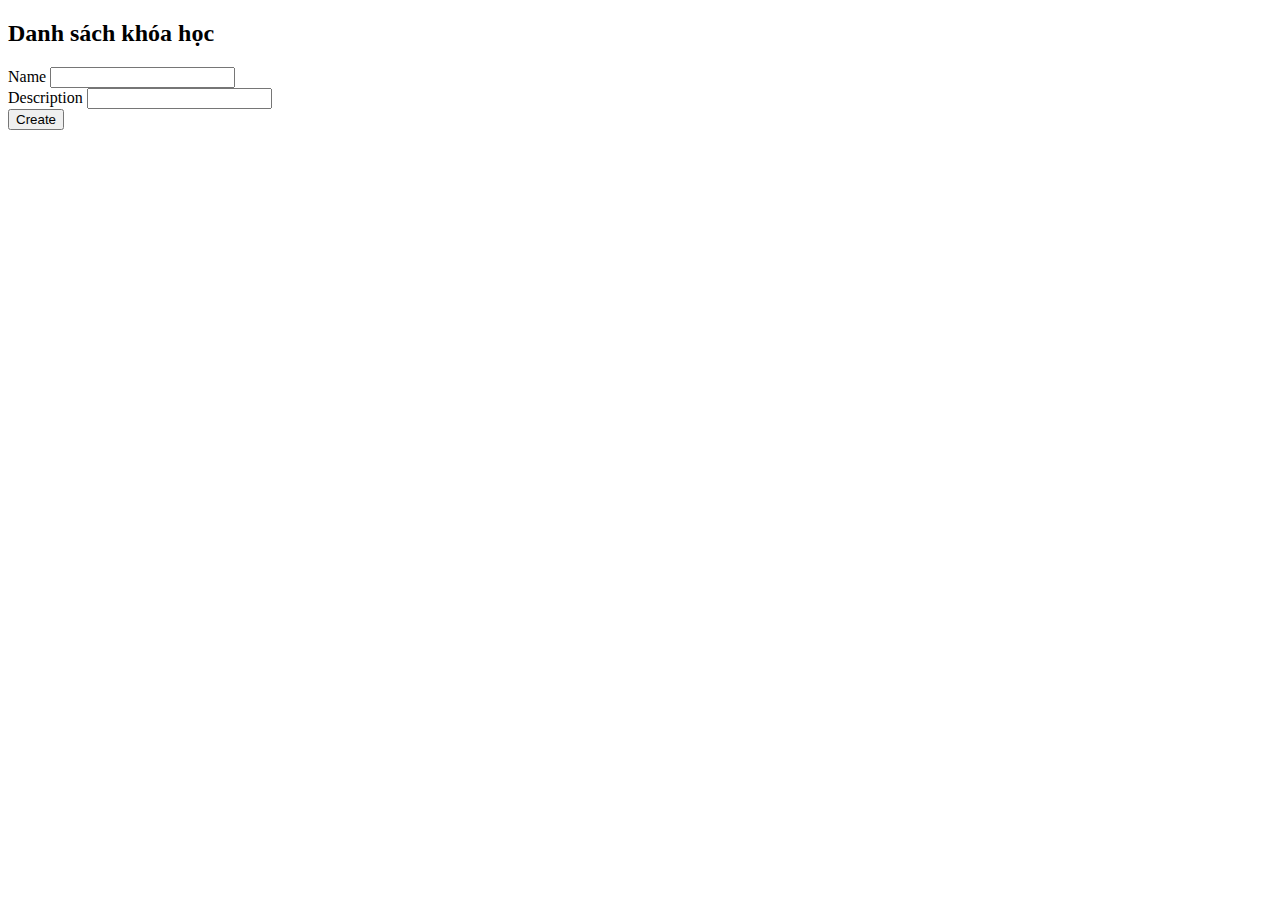
<file: promise/index.html>
<!DOCTYPE html>
<html lang="en">
<head>
    <meta charset="UTF-8">
    <meta http-equiv="X-UA-Compatible" content="IE=edge">
    <meta name="viewport" content="width=device-width, initial-scale=1.0">
    <title>Document</title>
</head>
<body>

    <div>
        <h2>Danh sách khóa học</h2>

        <ul id="list-courses">

        </ul>

    </div>


    <div>
        <div>
            <label>Name</label>
            <input type="text" name="name"/>
        </div>

        <div>
            <label>Description</label>
            <input type="text" name="description"/>
        </div>
        <div>
            <button id="create">Create</button>
        </div>
    </div>


    <script src="./main.js"></script>
</body>
</html>
</file>
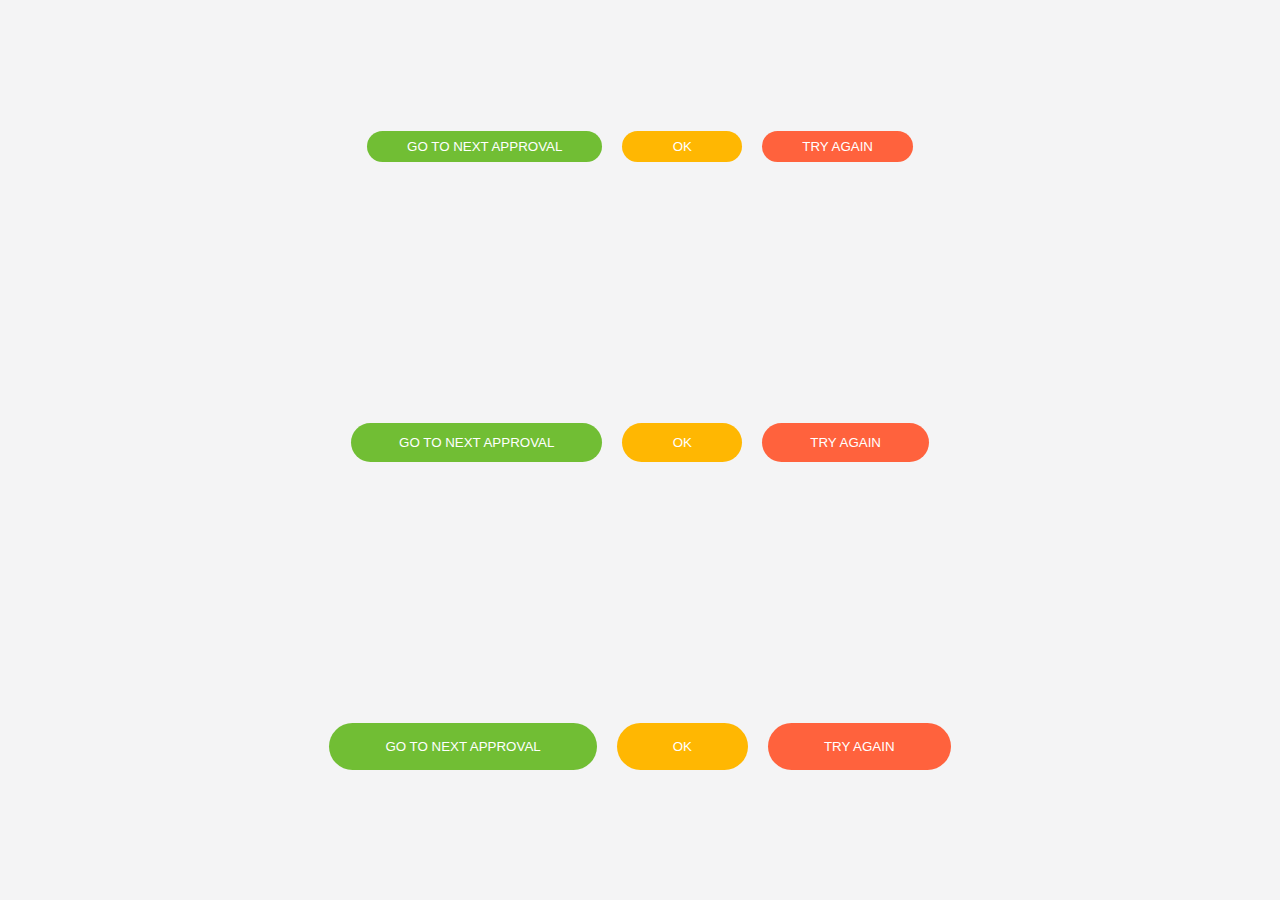
<file: Thực hành BEM 1/BEM.html>
<!DOCTYPE html>
<html lang="en">
<head>
    <meta charset="UTF-8">
    <meta http-equiv="X-UA-Compatible" content="IE=edge">
    <meta name="viewport" content="width=device-width, initial-scale=1.0">
    <title>BEM</title>
    <link rel="stylesheet" href="./style.css">
</head>
<body>  

    <div>
        <button class="btn btn--size-s btn--success">GO TO NEXT APPROVAL</button>
        <button class="btn btn--size-s btn--warn">OK</button>
        <button class="btn btn--size-s btn--danger">TRY AGAIN</button>
    </div>

    <div>
        <button class="btn btn--success">GO TO NEXT APPROVAL</button>
        <button class="btn btn--warn">OK</button>
        <button class="btn btn--danger">TRY AGAIN</button>
    </div>

    <div>
        <button class="btn btn--size-l btn--success">GO TO NEXT APPROVAL</button>
        <button class="btn btn--size-l btn--warn">OK</button>
        <button class="btn btn--size-l btn--danger">TRY AGAIN</button>
    </div>

</body>
</html>
</file>
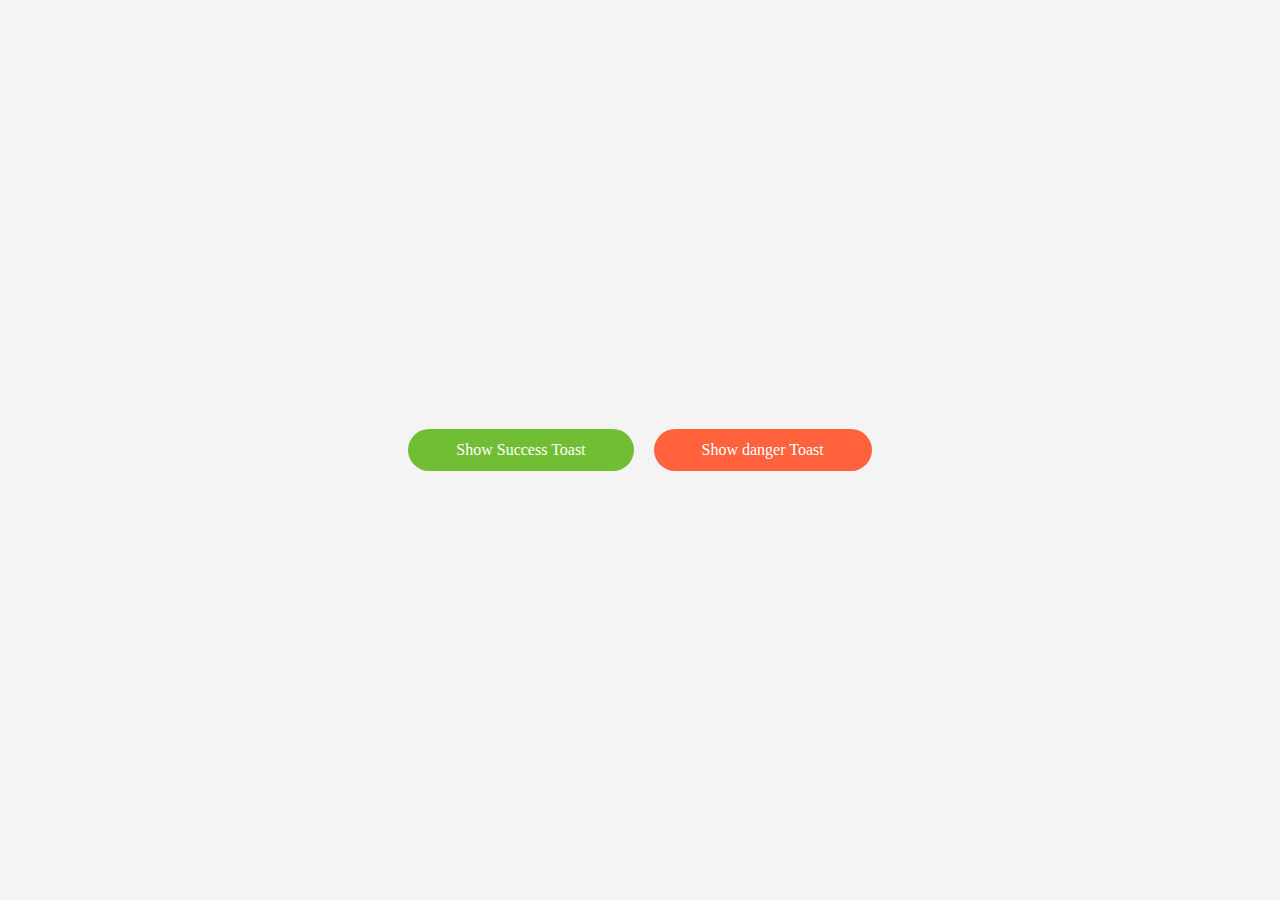
<file: Thực hành BEM 2/BEM.html>
<!DOCTYPE html>
<html lang="en">
<head>
    <meta charset="UTF-8">
    <meta http-equiv="X-UA-Compatible" content="IE=edge">
    <meta name="viewport" content="width=device-width, initial-scale=1.0">
    <title>BEM</title>
    <link rel="stylesheet" href="./style.css">
    <link rel="stylesheet" href="https://cdnjs.cloudflare.com/ajax/libs/font-awesome/6.1.1/css/all.min.css" integrity="sha512-KfkfwYDsLkIlwQp6LFnl8zNdLGxu9YAA1QvwINks4PhcElQSvqcyVLLD9aMhXd13uQjoXtEKNosOWaZqXgel0g==" crossorigin="anonymous" referrerpolicy="no-referrer" />
</head>
<body>
    <!-- <div> -->
        <!--  Success -->
        <!-- <div class="toast toast--success"> -->
            <!-- <div class="toast__icon">
                <i class="fa-solid fa-circle-check"></i>
            </div>
            <div class="toast__body">
                <h3 class="toast__title">Success</h3>
                <p class="toast__msg">Các bạn subscribe kênh Youtube F8 Official để nhận thông báo khi có các bài học mới nhé ❤️</p>
            </div>
            <div class="toast__close">
                <i class="fas fa-times"></i>
            </div>
        </div> -->

         <!--  Info -->
         <!-- <div class="toast toast--info">
            <div class="toast__icon">
                <i class="fa-solid fa-circle-check"></i>
            </div>
            <div class="toast__body">
                <h3 class="toast__title">Info</h3>
                <p class="toast__msg">Các bạn subscribe kênh Youtube F8 Official để nhận thông báo khi có các bài học mới nhé ❤️</p>
            </div>
            <div class="toast__close">
                <i class="fas fa-times"></i>
            </div>
        </div> -->

         <!--  Warn -->
         <!-- <div class="toast toast--warn">
            <div class="toast__icon">
                <i class="fa-solid fa-circle-check"></i>
            </div>
            <div class="toast__body">
                <h3 class="toast__title">Warn</h3>
                <p class="toast__msg">Các bạn subscribe kênh Youtube F8 Official để nhận thông báo khi có các bài học mới nhé ❤️</p>
            </div>
            <div class="toast__close">
                <i class="fas fa-times"></i>
            </div>
        </div> -->

         <!--  Error -->
         <!-- <div class="toast toast--error">
            <div class="toast__icon">
                <i class="fa-solid fa-circle-check"></i>
            </div>
            <div class="toast__body">
                <h3 class="toast__title">Error</h3>
                <p class="toast__msg">Các bạn subscribe kênh Youtube F8 Official để nhận thông báo khi có các bài học mới nhé ❤️</p>
            </div>
            <div class="toast__close">
                <i class="fas fa-times"></i>
            </div>
        </div> -->
    <!-- </div> -->

    <div id="toast">
        <!-- <div class="toast toast--success">
            <div class="toast__icon">
                <i class="fa-solid fa-circle-check"></i>
            </div>
            <div class="toast__body">
                <h3 class="toast__title">Success</h3>
                <p class="toast__msg">Các bạn subscribe kênh Youtube F8 Official để nhận thông báo khi có các bài học mới nhé ❤️</p>
            </div>
            <div class="toast__close">
                <i class="fas fa-times"></i>
            </div>
        </div> -->
    </div>

    <div>
        <div onclick="showSuccessToast();" class="btn btn--success">Show Success Toast</div>
        <div onclick="showErrorToast();" class="btn btn--danger">Show danger Toast</div>
    </div>
   

    <script>

        // Function Show Toast
        function toast({
            title = '',
            message = '',
            type = '',
            duration = 3000
        }) {
            const main = document.getElementById('toast');
            if(main){
                const toast = document.createElement('div');

                // auto remove set timeout
                const autoRemoveId = setTimeout(function(){
                    main.removeChild(toast);
                }, duration + 1000);

                // remove when click
                toast.onclick = function(event){
                    if(event.target.closest('.toast__close')){
                        main.removeChild(toast);
                        clearTimeout(autoRemoveId);
                    }
                }

                const icons = {
                    success: 'fa-solid fa-circle-check',
                    info: 'fa-solid fa-circle-info',
                    warning: 'fa-solid fa-circle-exclamation',
                    error: 'fa-solid fa-circle-exclamation' 
                }
                const delay = (duration / 1000).toFixed(2);
                const icon = icons[type];
                toast.classList.add('toast', `toast--${type}`);
                toast.style.animation = `slideInLeft ease .2s, fadeOut linear 1s ${delay}s forwards`;
                toast.innerHTML = `
                    <div class="toast__icon">
                        <i class="${icon}"></i>
                    </div>
                    <div class="toast__body">
                        <h3 class="toast__title">${title}</h3>
                        <p class="toast__msg">${message}</p>
                    </div>
                    <div class="toast__close">
                        <i class="fas fa-times"></i>
                    </div>
                `;
                main.appendChild(toast);
            }
        }


        function showSuccessToast(){
            toast({
                title: 'Thành công',
                message: 'Bạn đã thành công!',
                type: 'success',
                duration: 5000
            });
        }
        function showErrorToast(){
            toast({
                title: 'Thất bại',
                message: 'Bạn đã thất bại rồi!',
                type: 'error',
                duration: 5000
            });
        }
    </script>



</body>
</html>
</file>
<file: Thực hành BEM 1/style.css>
* {
    padding: 0;
    margin: 0;
    box-sizing: border-box;
  }
  
body {
    height: 100vh;
    display: flex;
    flex-direction: column;
    font-family: "Helvetica Neue";
    background-color: #f4f4f5;
  }

body > div {
    margin: auto;
}

  /* ======Button======*/
  /* Block */
.btn{
    display: inline-block;
    text-decoration: none;
    border: none;
    background-color: transparent; /* trong suốt */
    outline: none;
    color: #fff;
    padding: 12px 48px;
    border-radius: 50px;
    cursor: pointer;
    transition: opacity .2s ease;
    min-width: 120px;
}

.btn:hover {
    opacity: 0.8;
}

.btn--size-l {
    padding: 16px 56px;
}

.btn--size-s {
    padding: 8px 40px;
}

.btn + .btn {
    margin-left: 16px;
}

.btn--success {
    background-color: #71be34;
}

.btn--warn {
    background-color: #ffb702;
}

.btn--danger {
    background-color: #ff623d;
}

.btn--disabled {
    opacity: 0.5 !important;
    cursor:default;
}
</file>
<file: Thực hành BEM 2/style.css>
* {
    padding: 0;
    margin: 0;
    box-sizing: border-box;
  }
  
body {
    height: 100vh;
    display: flex;
    flex-direction: column;
    font-family: "Helvetica Neue";
    background-color: #f4f4f5;
  }

body > div {
    margin: auto;
    
}

#toast {
    position: fixed;
    top: 32px;
    right: 32px;
    z-index: 999999;
}

.toast{
    display: flex;
    align-items: center;
    background-color: #fff;
    border-radius: 2px;
    padding: 20px 0;
    border-left: 4px solid;
    box-shadow: 0 5px 8px rgba(0, 0, 0, 0.08);
    max-width: 450px;
    min-width: 400px;
    transition: all linear 0.3s;
}

.toast + .toast {
    margin-top: 24px;
}

.toast__icon {
    font-size: 24px;
}


.toast__icon,
.toast__close {
    padding: 0 16px;
}

.toast__body {
 flex-grow: 1;
}

.toast__title {
    font-size: 16px;
    font-weight: 600;
    color: #333;
}

.toast__msg {
    font-size: 14px;
    color: #888;
    margin-top: 6px;
    line-height: 1.5;
}

.toast__close {
    font-size: 20px;
    color: rgba(0, 0, 0, 0.3);
    cursor: pointer;
}
 
.toast--success { 
    border-color: #47d864;
}

.toast--success .toast__icon {
    color: #47d864;
}

.toast--info {
    border-color: #2f86eb ;

}

.toast--info .toast__icon {
    color: #2f86eb;
}

.toast--warning {
    border-color: #ffc021 ;

}

.toast--warning .toast__icon {
    color: #ffc021;
}

.toast--error {
    border-color: #ff623d;

}

.toast--error .toast__icon {
    color: #ff623d;
}

@keyframes slideInLeft{
    from {
        transform: translateX(calc(100% + 32px));
        opacity: 0.5;
    } to {
        transform: translateX(0);
        opacity: 1;
    }
}

@keyframes fadeOut {
    to {
        opacity: 0;
    }
}

.btn{
    display: inline-block;
    text-decoration: none;
    border: none;
    background-color: transparent; /* trong suốt */
    outline: none;
    color: #fff;
    padding: 12px 48px;
    border-radius: 50px;
    cursor: pointer;
    transition: opacity .2s ease;
    min-width: 120px;
}

.btn:hover {
    opacity: 0.8;
}


.btn--success {
    background-color: #71be34;
}

.btn--danger {
    background-color: #ff623d;
}

.btn + .btn {
    margin-left: 16px;
}
</file>
